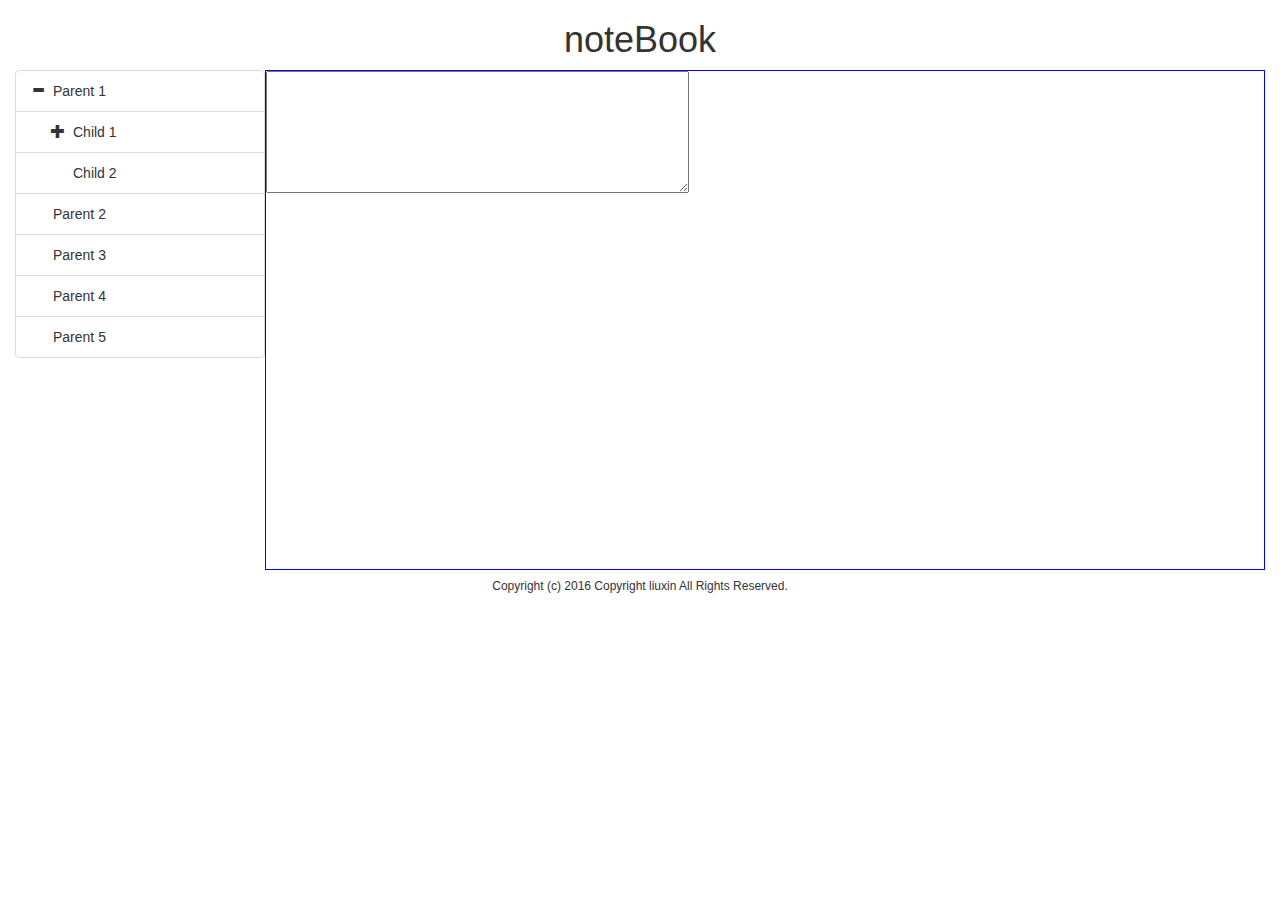
<file: lession/view/index.html>
<!DOCTYPE html>
<html lang="zh-cn">
  <head>
    <meta charset="utf-8">
    <meta http-equiv="X-UA-Compatible" content="IE=edge">
    <meta name="viewport" content="width=device-width, initial-scale=1">
    <title>Bootstrap 101 Template</title>

    <!-- Bootstrap -->

    <link href="../bootstrap/css/bootstrap.min.css" rel="stylesheet">
    <link href="../bootstrap-treeview/bootstrap-treeview.min.css" rel="stylesheet">
    <link href="css/index.css" rel="stylesheet">
  </head>
  <body>
    <div class="head">
      <h1>noteBook</h1>
    </div>
    <div class="container-fluid">
        <div class="main_left">
          <div id="tree"></div>
        </div>
        <div class="main_right">
          <div>
            <textarea id="wysiwyg" rows="6" cols="50"></textarea>
          </div>
        </div>
    </div>
    <div class="foot">
      <h6>Copyright (c) 2016 Copyright liuxin All Rights Reserved.</h6>
    </div>
    <script src="../jquery/jquery.min.js"></script>
    <script src="../bootstrap/js/bootstrap.min.js"></script>
    <script src="../bootstrap-treeview/bootstrap-treeview.min.js"></script>
    <script src="../wysiwyg/bootstrap-wysiwyg.js"></script>
    <script type="text/javascript">
      $(function(){
        $('#editor').wysiwyg();
        function getTree() {
          var tree = [
{
  text: "Parent 1",
  nodes: [
    {
      text: "Child 1",
      nodes: [
        {
          text: "Grandchild 1"
        },
        {
          text: "Grandchild 2"
        }
      ]
    },
    {
      text: "Child 2"
    }
  ]
},
{
  text: "Parent 2"
},
{
  text: "Parent 3"
},
{
  text: "Parent 4"
},
{
  text: "Parent 5"
}
];
            return tree;
        }

        $('#tree').treeview({data: getTree()});
      })
    </script>
  </body>
</html>
</file>
<file: lession/view/css/index.css>
*{
  padding: 0px;
  margin: 0px;
}
.head h1{
  text-align: center;
}
.main_left{
  float: left;
  width: 20%;
}
.main_right{
  border: 1px solid blue;
  float: left;
  width: 80%;
  height: 500px;
}
 #editor {
   overflow:scroll; max-height:300px
 }
.foot h6{
  text-align: center;
}
</file>
